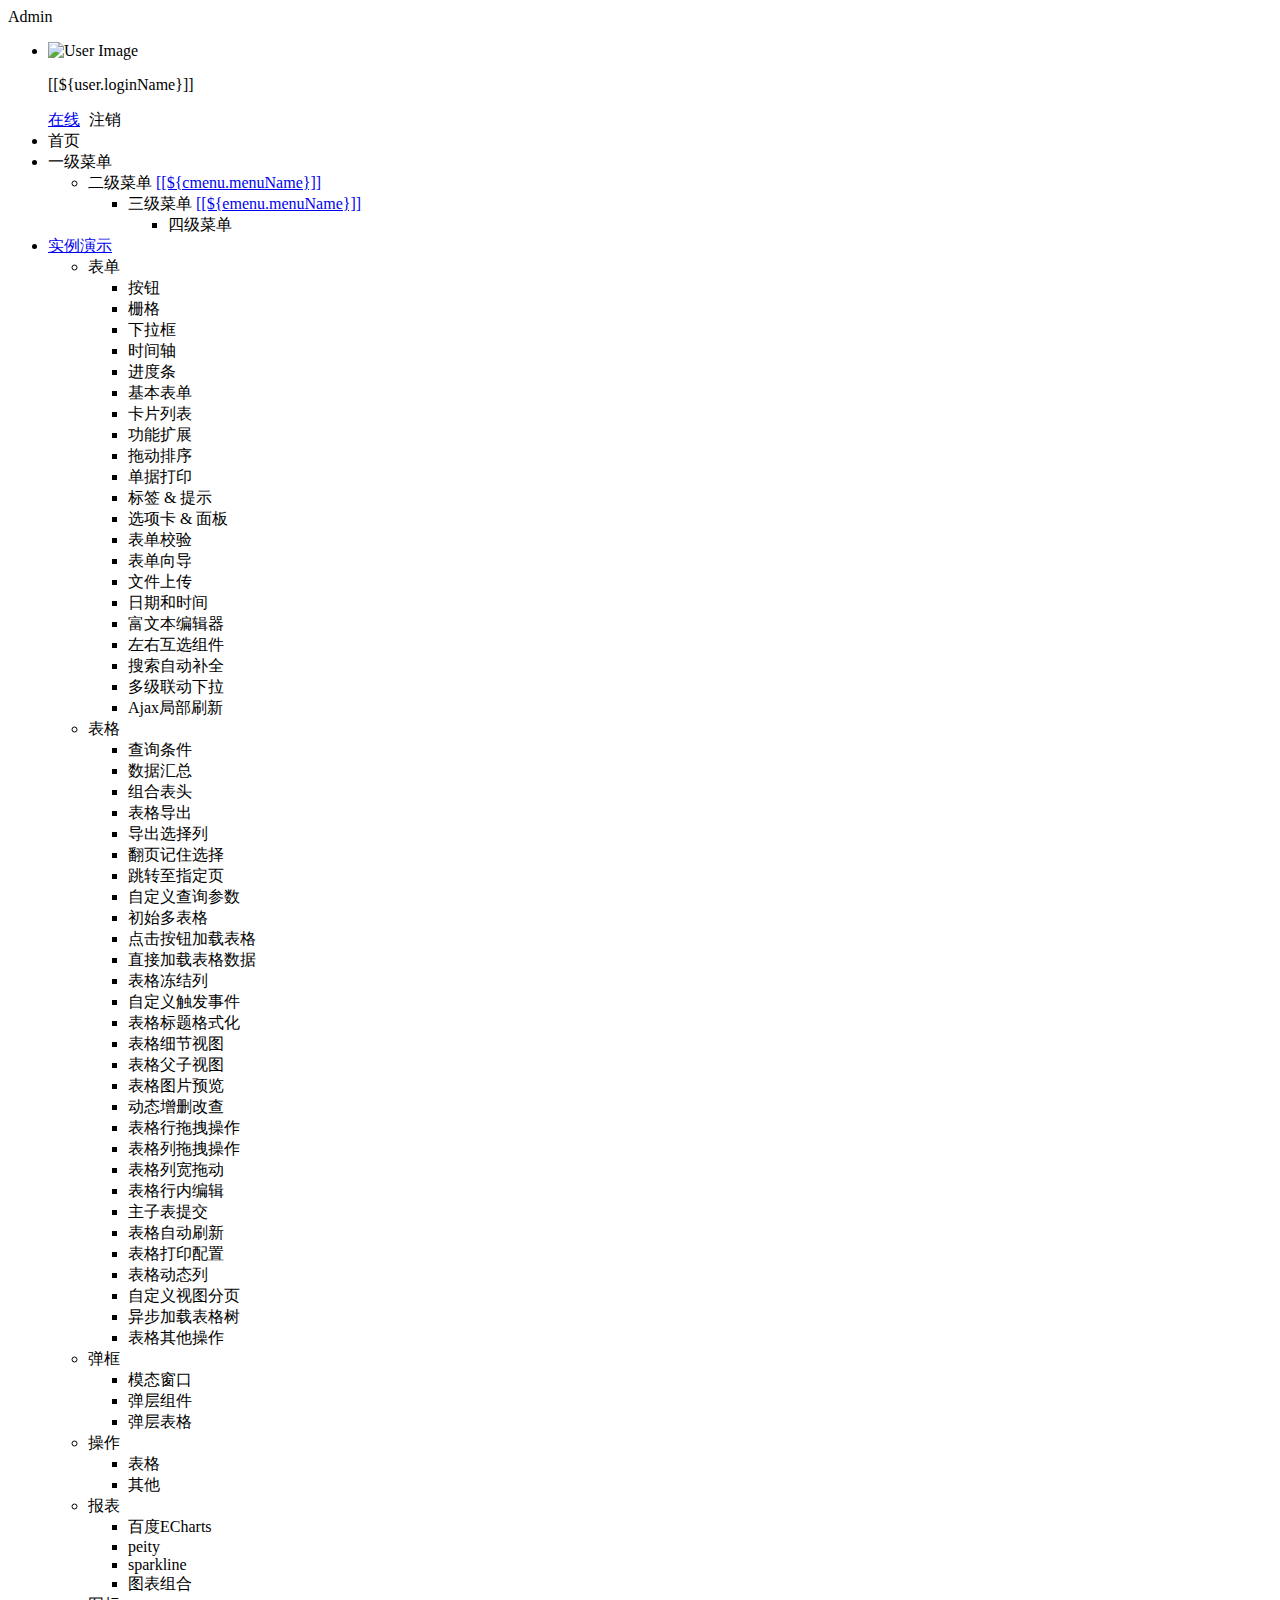
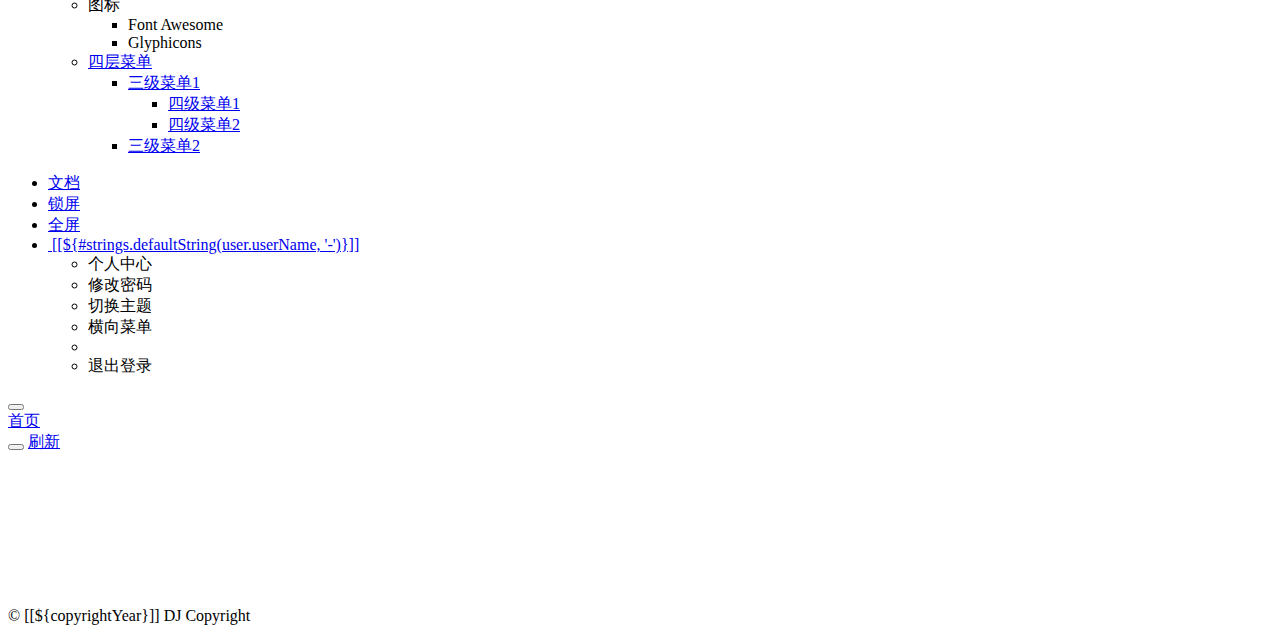
<file: ruoyi-admin/src/main/resources/templates/index.html>
<!DOCTYPE html>
<html  lang="zh" xmlns:th="http://www.thymeleaf.org">
<head>
    <meta charset="utf-8">
    <meta name="viewport" content="width=device-width, initial-scale=1.0">
    <meta name="renderer" content="webkit">
    <title>后台管理系统首页</title>
    <!-- 避免IE使用兼容模式 -->
 	<meta http-equiv="X-UA-Compatible" content="IE=edge">
    <link th:href="@{favicon.ico}" rel="shortcut icon"/>
    <link th:href="@{/css/bootstrap.min.css}" rel="stylesheet"/>
    <link th:href="@{/css/jquery.contextMenu.min.css}" rel="stylesheet"/>
    <link th:href="@{/css/font-awesome.min.css}" rel="stylesheet"/>
    <link th:href="@{/css/animate.min.css}" rel="stylesheet"/>
    <link th:href="@{/css/style.min.css}" rel="stylesheet"/>
    <link th:href="@{/css/skins.css}" rel="stylesheet"/>
    <link th:href="@{/ruoyi/css/ry-ui.css?v=4.7.7}" rel="stylesheet"/>
</head>
<body class="fixed-sidebar full-height-layout gray-bg" th:classappend="${isMobile} ? 'canvas-menu'" style="overflow: hidden">
<div id="wrapper">

    <!--左侧导航开始-->
    <nav class="navbar-default navbar-static-side" role="navigation">
        <div class="nav-close">
            <i class="fa fa-times-circle"></i>
        </div>
        <a th:href="@{/index}">
            <li class="logo hidden-xs">
                <span class="logo-lg">Admin</span>
            </li>
         </a>
        <div class="sidebar-collapse">
            <ul class="nav" id="side-menu">
            	<li>
            		<div class="user-panel">
            			<a class="menuItem noactive" title="个人中心" th:href="@{/system/user/profile}">
            				<div class="hide" th:text="个人中心"></div>
					        <div class="pull-left image">
		                    	<img th:src="(${#strings.isEmpty(user.avatar)}) ? @{/img/profile.jpg} : @{${user.avatar}}" th:onerror="this.src='img/profile.jpg'" class="img-circle" alt="User Image">
					        </div>
				        </a>
				        <div class="pull-left info">
				          <p>[[${user.loginName}]]</p>
				          <a href="#"><i class="fa fa-circle text-success"></i> 在线</a>
				          <a th:href="@{logout}" style="padding-left:5px;"><i class="fa fa-sign-out text-danger"></i> 注销</a>
				        </div>
				    </div>
            	</li>
                <li>
                    <a class="menuItem" th:href="@{/system/main}"><i class="fa fa-home"></i> <span class="nav-label">首页</span> </a>
                </li>
                <li th:each="menu : ${menus}">
                	<a th:class="@{${!#strings.isEmpty(menu.url) && menu.url != '#'} ? ${menu.target}}" th:href="@{${#strings.isEmpty(menu.url)} ? |#| : ${menu.url}}" th:data-refresh="${menu.isRefresh == '0'}">
                		<i class="fa fa-bar-chart-o" th:class="${menu.icon}"></i>
                    	<span class="nav-label" th:text="${menu.menuName}">一级菜单</span>
                    	<span th:class="${#strings.isEmpty(menu.url) || menu.url == '#'} ? |fa arrow|"></span>
                	</a>
                    <ul class="nav nav-second-level collapse">
						<li th:each="cmenu : ${menu.children}">
							<a th:if="${#lists.isEmpty(cmenu.children)}" th:class="${#strings.isEmpty(cmenu.target)} ? |menuItem| : ${cmenu.target}" th:utext="${cmenu.menuName}" th:href="@{${cmenu.url}}" th:data-refresh="${cmenu.isRefresh == '0'}">二级菜单</a>
							<a th:if="${not #lists.isEmpty(cmenu.children)}" href="#">[[${cmenu.menuName}]]<span class="fa arrow"></span></a>
							<ul th:if="${not #lists.isEmpty(cmenu.children)}" class="nav nav-third-level">
								<li th:each="emenu : ${cmenu.children}">
								    <a th:if="${#lists.isEmpty(emenu.children)}" th:class="${#strings.isEmpty(emenu.target)} ? |menuItem| : ${emenu.target}" th:text="${emenu.menuName}" th:href="@{${emenu.url}}" th:data-refresh="${emenu.isRefresh == '0'}">三级菜单</a>
								    <a th:if="${not #lists.isEmpty(emenu.children)}" href="#">[[${emenu.menuName}]]<span class="fa arrow"></span></a>
								    <ul th:if="${not #lists.isEmpty(emenu.children)}" class="nav nav-four-level">
								      	<li th:each="fmenu : ${emenu.children}"><a th:if="${#lists.isEmpty(fmenu.children)}" th:class="${#strings.isEmpty(fmenu.target)} ? |menuItem| : ${fmenu.target}" th:text="${fmenu.menuName}" th:href="@{${fmenu.url}}" th:data-refresh="${fmenu.isRefresh == '0'}">四级菜单</a></li>
								    </ul>
								</li>
							</ul>
						</li>
					</ul>
                </li>
                <li th:if="${demoEnabled}">
                    <a href="#"><i class="fa fa-desktop"></i><span class="nav-label">实例演示</span><span class="fa arrow"></span></a>
                    <ul class="nav nav-second-level collapse">
                        <li> <a>表单<span class="fa arrow"></span></a>
                            <ul class="nav nav-third-level">
								<li><a class="menuItem" th:href="@{/demo/form/button}">按钮</a></li>
								<li><a class="menuItem" th:href="@{/demo/form/grid}">栅格</a></li>
								<li><a class="menuItem" th:href="@{/demo/form/select}">下拉框</a></li>
								<li><a class="menuItem" th:href="@{/demo/form/timeline}">时间轴</a></li>
								<li><a class="menuItem" th:href="@{/demo/form/progress_bars}">进度条</a></li>
								<li><a class="menuItem" th:href="@{/demo/form/basic}">基本表单</a></li>
								<li><a class="menuItem" th:href="@{/demo/form/cards}">卡片列表</a></li>
								<li><a class="menuItem" th:href="@{/demo/form/jasny}">功能扩展</a></li>
								<li><a class="menuItem" th:href="@{/demo/form/sortable}">拖动排序</a></li>
								<li><a class="menuItem" th:href="@{/demo/form/invoice}">单据打印</a></li>
								<li><a class="menuItem" th:href="@{/demo/form/labels_tips}">标签 & 提示</a></li>
								<li><a class="menuItem" th:href="@{/demo/form/tabs_panels}">选项卡 & 面板</a></li>
								<li><a class="menuItem" th:href="@{/demo/form/validate}">表单校验</a></li>
								<li><a class="menuItem" th:href="@{/demo/form/wizard}">表单向导</a></li>
								<li><a class="menuItem" th:href="@{/demo/form/upload}">文件上传</a></li>
								<li><a class="menuItem" th:href="@{/demo/form/datetime}">日期和时间</a></li>
								<li><a class="menuItem" th:href="@{/demo/form/summernote}">富文本编辑器</a></li>
								<li><a class="menuItem" th:href="@{/demo/form/duallistbox}">左右互选组件</a></li>
								<li><a class="menuItem" th:href="@{/demo/form/autocomplete}">搜索自动补全</a></li>
								<li><a class="menuItem" th:href="@{/demo/form/cxselect}">多级联动下拉</a></li>
								<li><a class="menuItem" th:href="@{/demo/form/localrefresh}">Ajax局部刷新</a></li>
							</ul>
                        </li>
                        <li> <a>表格<span class="fa arrow"></span></a>
                            <ul class="nav nav-third-level">
								<li><a class="menuItem" th:href="@{/demo/table/search}">查询条件</a></li>
								<li><a class="menuItem" th:href="@{/demo/table/footer}">数据汇总</a></li>
								<li><a class="menuItem" th:href="@{/demo/table/groupHeader}">组合表头</a></li>
								<li><a class="menuItem" th:href="@{/demo/table/export}">表格导出</a></li>
								<li><a class="menuItem" th:href="@{/demo/table/exportSelected}">导出选择列</a></li>
								<li><a class="menuItem" th:href="@{/demo/table/remember}">翻页记住选择</a></li>
								<li><a class="menuItem" th:href="@{/demo/table/pageGo}">跳转至指定页</a></li>
								<li><a class="menuItem" th:href="@{/demo/table/params}">自定义查询参数</a></li>
								<li><a class="menuItem" th:href="@{/demo/table/multi}">初始多表格</a></li>
								<li><a class="menuItem" th:href="@{/demo/table/button}">点击按钮加载表格</a></li>
								<li><a class="menuItem" th:href="@{/demo/table/data}">直接加载表格数据</a></li>
								<li><a class="menuItem" th:href="@{/demo/table/fixedColumns}">表格冻结列</a></li>
								<li><a class="menuItem" th:href="@{/demo/table/event}">自定义触发事件</a></li>
								<li><a class="menuItem" th:href="@{/demo/table/headerStyle}">表格标题格式化</a></li>
								<li><a class="menuItem" th:href="@{/demo/table/detail}">表格细节视图</a></li>
								<li><a class="menuItem" th:href="@{/demo/table/child}">表格父子视图</a></li>
								<li><a class="menuItem" th:href="@{/demo/table/image}">表格图片预览</a></li>
								<li><a class="menuItem" th:href="@{/demo/table/curd}">动态增删改查</a></li>
								<li><a class="menuItem" th:href="@{/demo/table/reorderRows}">表格行拖拽操作</a></li>
								<li><a class="menuItem" th:href="@{/demo/table/reorderColumns}">表格列拖拽操作</a></li>
								<li><a class="menuItem" th:href="@{/demo/table/resizable}">表格列宽拖动</a></li>
								<li><a class="menuItem" th:href="@{/demo/table/editable}">表格行内编辑</a></li>
								<li><a class="menuItem" th:href="@{/demo/table/subdata}">主子表提交</a></li>
								<li><a class="menuItem" th:href="@{/demo/table/refresh}">表格自动刷新</a></li>
								<li><a class="menuItem" th:href="@{/demo/table/print}">表格打印配置</a></li>
								<li><a class="menuItem" th:href="@{/demo/table/dynamicColumns}">表格动态列</a></li>
								<li><a class="menuItem" th:href="@{/demo/table/customView}">自定义视图分页</a></li>
								<li><a class="menuItem" th:href="@{/demo/table/asynTree}">异步加载表格树</a></li>
								<li><a class="menuItem" th:href="@{/demo/table/other}">表格其他操作</a></li>
							</ul>
                        </li>
                        <li> <a>弹框<span class="fa arrow"></span></a>
                            <ul class="nav nav-third-level">
								<li><a class="menuItem" th:href="@{/demo/modal/dialog}">模态窗口</a></li>
								<li><a class="menuItem" th:href="@{/demo/modal/layer}">弹层组件</a></li>
								<li><a class="menuItem" th:href="@{/demo/modal/table}">弹层表格</a></li>
							</ul>
                        </li>
                        <li> <a>操作<span class="fa arrow"></span></a>
                            <ul class="nav nav-third-level">
								<li><a class="menuItem" th:href="@{/demo/operate/table}">表格</a></li>
								<li><a class="menuItem" th:href="@{/demo/operate/other}">其他</a></li>
							</ul>
                        </li>
                        <li> <a>报表<span class="fa arrow"></span></a>
                            <ul class="nav nav-third-level">
								<li><a class="menuItem" th:href="@{/demo/report/echarts}">百度ECharts</a></li>
								<li><a class="menuItem" th:href="@{/demo/report/peity}">peity</a></li>
								<li><a class="menuItem" th:href="@{/demo/report/sparkline}">sparkline</a></li>
								<li><a class="menuItem" th:href="@{/demo/report/metrics}">图表组合</a></li>
							</ul>
                        </li>
                        <li> <a>图标<span class="fa arrow"></span></a>
                            <ul class="nav nav-third-level">
								<li><a class="menuItem" th:href="@{/demo/icon/fontawesome}">Font Awesome</a></li>
								<li><a class="menuItem" th:href="@{/demo/icon/glyphicons}">Glyphicons</a></li>
							</ul>
                        </li>
                        <li>
	                        <a href="#"><i class="fa fa-sitemap"></i>四层菜单<span class="fa arrow"></span></a>
	                        <ul class="nav nav-third-level collapse">
	                            <li>
	                                <a href="#" id="damian">三级菜单1<span class="fa arrow"></span></a>
	                                <ul class="nav nav-third-level">
	                                    <li>
	                                        <a href="#">四级菜单1</a>
	                                    </li>
	                                    <li>
	                                        <a href="#">四级菜单2</a>
	                                    </li>
	                                </ul>
	                            </li>
	                            <li><a href="#">三级菜单2</a></li>
	                        </ul>
	                    </li>
                    </ul>
                </li>
            </ul>
        </div>
    </nav>
    <!--左侧导航结束-->

    <!--右侧部分开始-->
    <div id="page-wrapper" class="gray-bg dashbard-1">
        <div class="row border-bottom">
            <nav class="navbar navbar-static-top" role="navigation" style="margin-bottom: 0">
                <div class="navbar-header">
                    <a class="navbar-minimalize minimalize-styl-2" style="color:#FFF;" href="#" title="收起菜单">
                    	<i class="fa fa-bars"></i>
                    </a>
                </div>
                <ul class="nav navbar-top-links navbar-right welcome-message">
                    <li><a data-toggle="tooltip" data-trigger="hover" data-placement="bottom" title="开发文档" href="http://doc.ruoyi.vip/ruoyi" target="_blank"><i class="fa fa-question-circle"></i> 文档</a></li>
                    <li><a data-toggle="tooltip" data-trigger="hover" data-placement="bottom" title="锁定屏幕" href="#" id="lockScreen"><i class="fa fa-lock"></i> 锁屏</a></li>
	                <li><a data-toggle="tooltip" data-trigger="hover" data-placement="bottom" title="全屏显示" href="#" id="fullScreen"><i class="fa fa-arrows-alt"></i> 全屏</a></li>
                    <li class="dropdown user-menu">
						<a href="javascript:void(0)" class="dropdown-toggle" data-hover="dropdown">
							<img th:src="(${#strings.isEmpty(user.avatar)}) ? @{/img/profile.jpg} : @{${user.avatar}}" th:onerror="this.src='img/profile.jpg'" class="user-image">
							<span class="hidden-xs">[[${#strings.defaultString(user.userName, '-')}]]</span>
						</a>
						<ul class="dropdown-menu">
							<li class="mt5">
								<a th:href="@{/system/user/profile}" class="menuItem noactive">
								<i class="fa fa-user"></i> 个人中心</a>
							</li>
							<li>
								<a onclick="resetPwd()">
								<i class="fa fa-key"></i> 修改密码</a>
							</li>
							<li>
								<a onclick="switchSkin()">
								<i class="fa fa-dashboard"></i> 切换主题</a>
							</li>
							<li>
								<a onclick="toggleMenu()">
								<i class="fa fa-toggle-off"></i> 横向菜单</a>
							</li>
							<li class="divider"></li>
							<li>
								<a th:href="@{logout}">
								<i class="fa fa-sign-out"></i> 退出登录</a>
							</li>
						</ul>
					</li>
                </ul>
            </nav>
        </div>
        <div class="row content-tabs" th:classappend="${#bools.isFalse(tagsView)} ? |hide|">
            <button class="roll-nav roll-left tabLeft">
                <i class="fa fa-backward"></i>
            </button>
            <nav class="page-tabs menuTabs">
                <div class="page-tabs-content">
                    <a href="javascript:;" class="active menuTab" th:data-id="@{/system/main}">首页</a>
                </div>
            </nav>
            <button class="roll-nav roll-right tabRight">
                <i class="fa fa-forward"></i>
            </button>
            <a href="javascript:void(0);" class="roll-nav roll-right tabReload"><i class="fa fa-refresh"></i> 刷新</a>
        </div>

        <a id="ax_close_max" class="ax_close_max" href="#" title="关闭全屏"> <i class="fa fa-times-circle-o"></i> </a>

        <div class="row mainContent" id="content-main" th:classappend="${mainClass}">
            <iframe class="RuoYi_iframe" name="iframe0" width="100%" height="100%" th:data-id="@{/system/main}"
                th:src="@{/system/main}" frameborder="0" seamless></iframe>
        </div>

        <div th:if="${footer}" class="footer">
            <div class="pull-right">© [[${copyrightYear}]] DJ Copyright </div>
        </div>
    </div>
    <!--右侧部分结束-->
</div>
<!-- 全局js -->
<script th:src="@{/js/jquery.min.js}"></script>
<script th:src="@{/js/bootstrap.min.js}"></script>
<script th:src="@{/js/plugins/metisMenu/jquery.metisMenu.js}"></script>
<script th:src="@{/js/plugins/slimscroll/jquery.slimscroll.min.js}"></script>
<script th:src="@{/js/jquery.contextMenu.min.js}"></script>
<script th:src="@{/ajax/libs/blockUI/jquery.blockUI.js}"></script>
<script th:src="@{/ajax/libs/layer/layer.min.js}"></script>
<script th:src="@{/ruoyi/js/ry-ui.js?v=4.7.7}"></script>
<script th:src="@{/ruoyi/js/common.js?v=4.7.7}"></script>
<script th:src="@{/ruoyi/index.js?v=20201208}"></script>
<script th:src="@{/ajax/libs/fullscreen/jquery.fullscreen.js}"></script>
<script th:inline="javascript">
window.history.forward(1);
var ctx = [[@{/}]]; 
var lockscreen = [[${session.lockscreen}]]; 
if(lockscreen){window.top.location=ctx+"lockscreen";}
// 皮肤缓存
var skin = storage.get("skin");
// history（表示去掉地址的#）否则地址以"#"形式展示
var mode = "history";
// 历史访问路径缓存
var historyPath = storage.get("historyPath");
// 是否页签与菜单联动
var isLinkage = true;

// 本地主题优先，未设置取系统配置
if($.common.isNotEmpty(skin)){
	$("body").addClass(skin.split('|')[0]);
	$("body").addClass(skin.split('|')[1]);
} else {
	$("body").addClass([[${sideTheme}]]);
	$("body").addClass([[${skinName}]]);
}

/* 用户管理-重置密码 */
function resetPwd() {
    var url = ctx + 'system/user/profile/resetPwd';
    $.modal.open("重置密码", url, '770', '380');
}

/* 切换主题 */
function switchSkin() {
    layer.open({
		type : 2,
		shadeClose : true,
		title : "切换主题",
		area : ["530px", "386px"],
		content : [ctx + "system/switchSkin", 'no']
	})
}

/* 切换菜单 */
function toggleMenu() {
	$.modal.confirm("确认要切换成横向菜单吗？", function() {
		$.get(ctx + 'system/menuStyle/topnav', function(result) {
            window.location.reload();
	    });
	})
}

/** 刷新时访问路径页签 */
function applyPath(url) {
	$('a[href$="' + decodeURI(url) + '"]').click();
	if (!$('a[href$="' + url + '"]').hasClass("noactive")) {
	    $('a[href$="' + url + '"]').parent("li").addClass("selected").parents("li").addClass("active").end().parents("ul").addClass("in");
	}
}

$(function() {
	var lockPath = storage.get('lockPath');
	if($.common.equals("history", mode) && window.performance.navigation.type == 1) {
		var url = storage.get('publicPath');
	    if ($.common.isNotEmpty(url)) {
	    	applyPath(url);
	    }
	} else if($.common.isNotEmpty(lockPath)) {
	    applyPath(lockPath);
	    storage.remove('lockPath');
	} else {
		var hash = location.hash;
	    if ($.common.isNotEmpty(hash)) {
	        var url = hash.substring(1, hash.length);
	        applyPath(url);
	    } else {
	    	if($.common.equals("history", mode)) {
	    		storage.set('publicPath', "");
	    	}
	    }
	}
	
	/* 初始密码提示 */
	if([[${isDefaultModifyPwd}]]) {
		layer.confirm("您的密码还是初始密码，请修改密码！", {
			icon: 0,
			title: "安全提示",
			btn: ['确认'	, '取消'],
			offset: ['30%']
		}, function (index) {
			resetPwd();
			layer.close(index);
		});
	}
	
	/* 过期密码提示 */
	if([[${isPasswordExpired}]]) {
		layer.confirm("您的密码已过期，请尽快修改密码！", {
			icon: 0,
			title: "安全提示",
			btn: ['确认'	, '取消'],
			offset: ['30%']
		}, function (index) {
			resetPwd();
			layer.close(index);
		});
	}
	$("[data-toggle='tooltip']").tooltip();
});
</script>
</body>
</html>
</file>
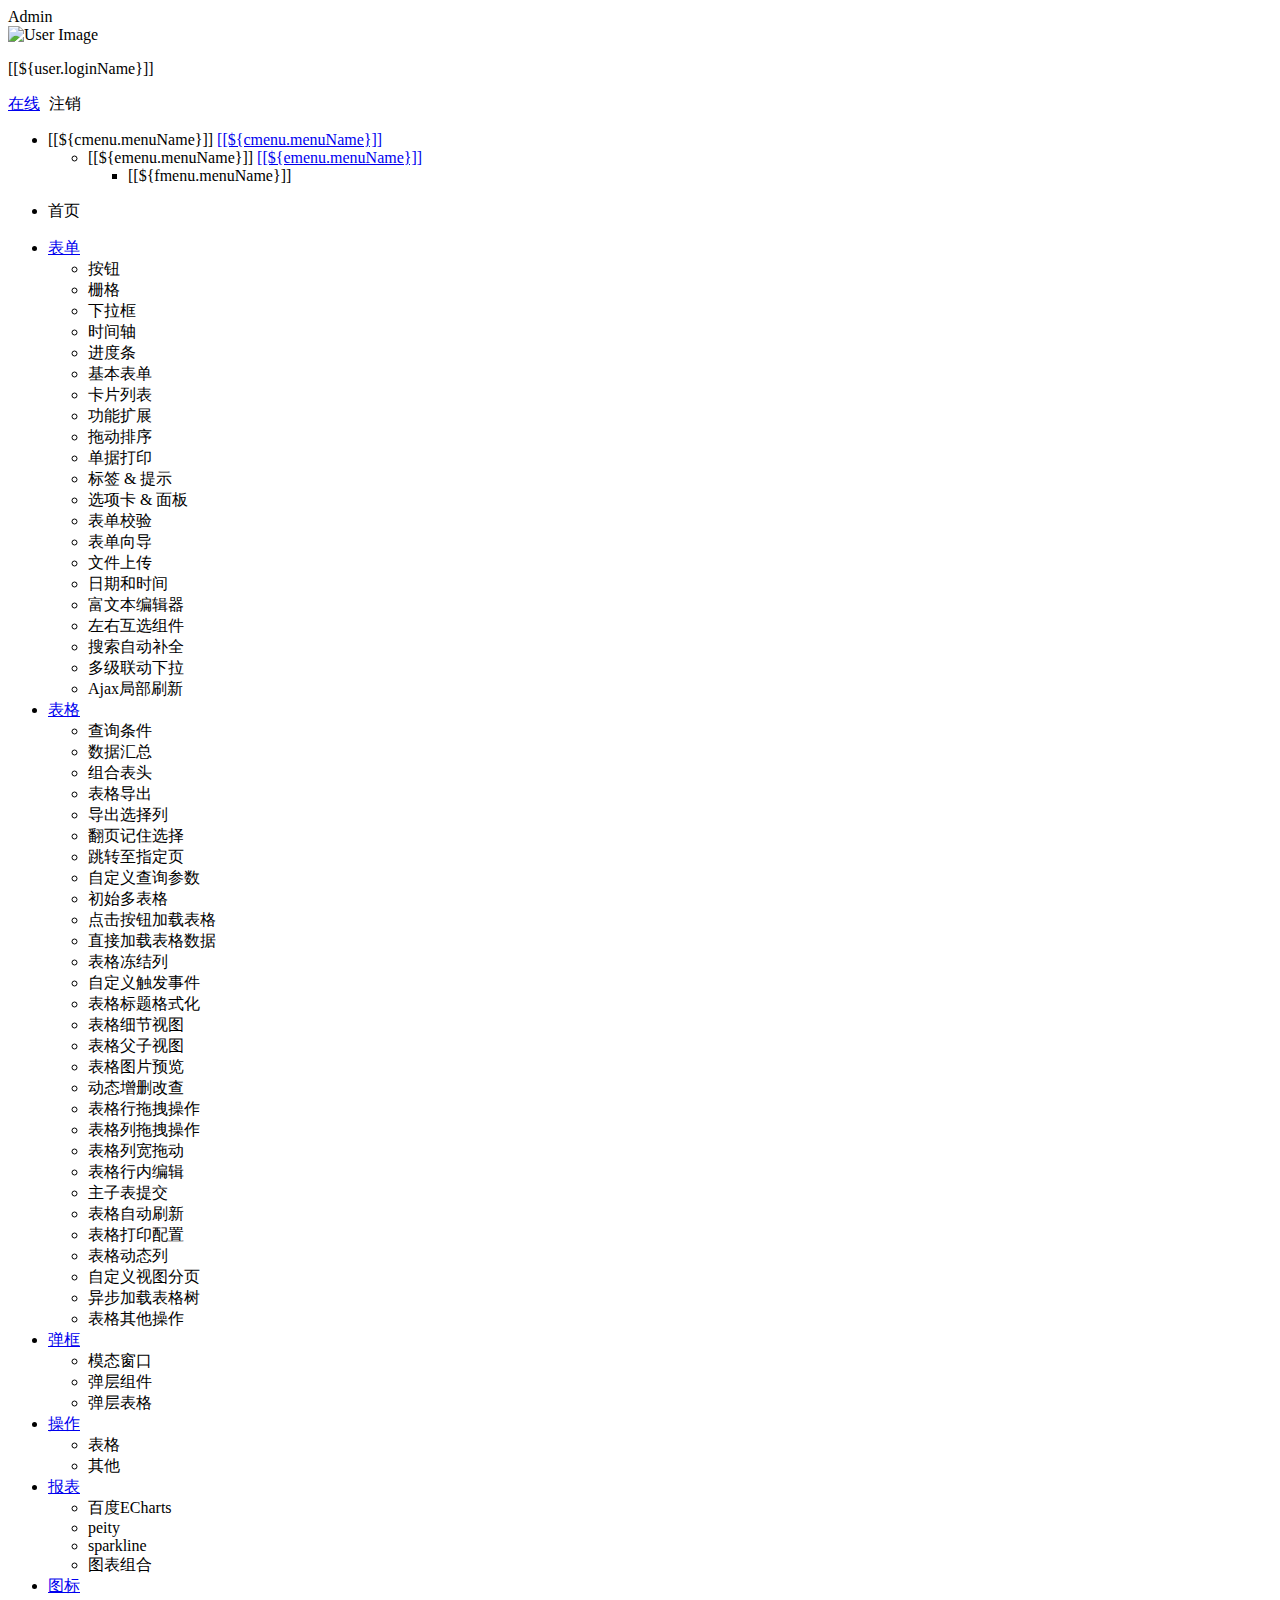
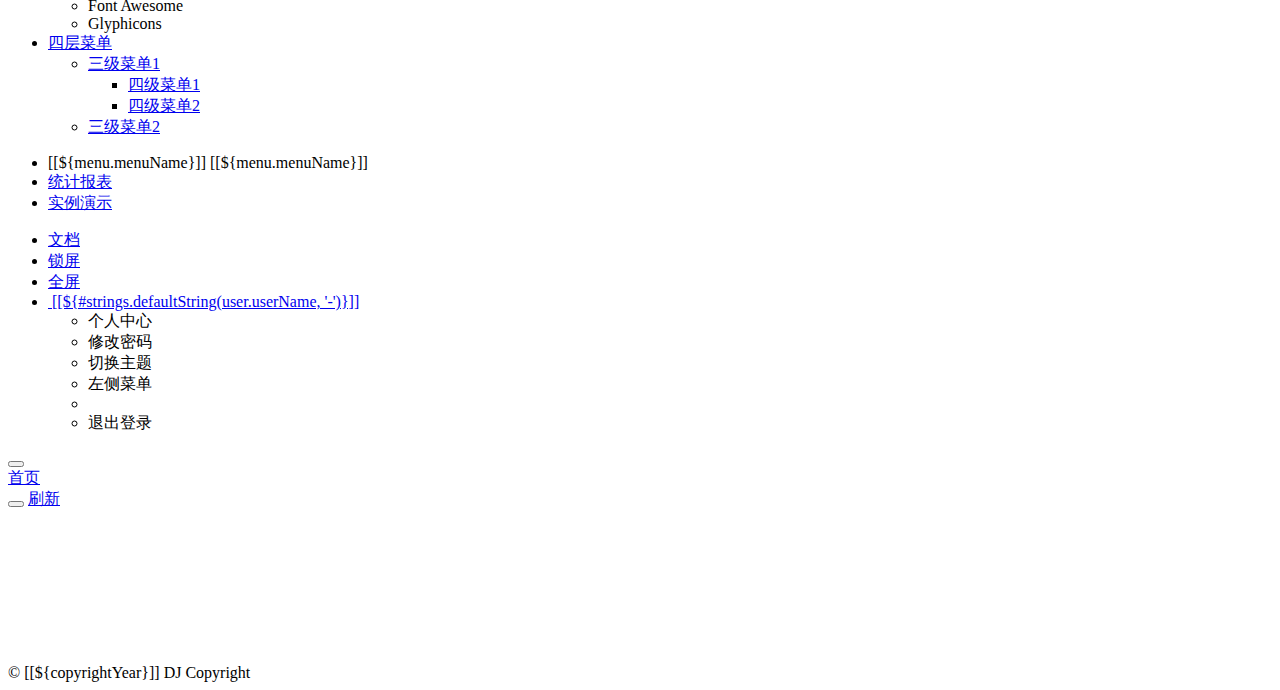
<file: ruoyi-admin/src/main/resources/templates/index-topnav.html>
<!DOCTYPE html>
<html  lang="zh" xmlns:th="http://www.thymeleaf.org">
<head>
    <meta charset="utf-8">
    <meta name="viewport" content="width=device-width, initial-scale=1.0">
    <meta name="renderer" content="webkit">
    <title>若依系统首页</title>
    <!-- 避免IE使用兼容模式 -->
 	<meta http-equiv="X-UA-Compatible" content="IE=edge">
    <link th:href="@{favicon.ico}" rel="shortcut icon"/>
    <link th:href="@{/css/bootstrap.min.css}" rel="stylesheet"/>
    <link th:href="@{/css/jquery.contextMenu.min.css}" rel="stylesheet"/>
    <link th:href="@{/css/font-awesome.min.css}" rel="stylesheet"/>
    <link th:href="@{/css/animate.min.css}" rel="stylesheet"/>
    <link th:href="@{/css/style.min.css}" rel="stylesheet"/>
    <link th:href="@{/css/skins.css?v=20200902}" rel="stylesheet"/>
    <link th:href="@{/ruoyi/css/ry-ui.css?v=4.7.7}" rel="stylesheet"/>
    <style type="text/css">.fixed-sidebar .nav:not(.navbar-toolbar)>li.active{border-left:0px!important;}</style>
</head>
<body class="fixed-sidebar full-height-layout gray-bg" th:classappend="${isMobile} ? 'canvas-menu'" style="overflow: hidden">
<div id="wrapper">

    <!--左侧导航开始-->
    <nav class="navbar-default navbar-static-side" role="navigation">
        <div class="nav-close">
            <i class="fa fa-times-circle"></i>
        </div>
        <a th:href="@{/index}">
            <li class="logo hidden-xs">
                <span class="logo-lg">Admin</span>
            </li>
         </a>
        <div class="sidebar-collapse tab-content" id="side-menu">
			<div class="user-panel">
				<a class="menuItem noactive" title="个人中心" th:href="@{/system/user/profile}">
					<div class="hide" th:text="个人中心"></div>
					<div class="pull-left image">
						<img th:src="(${#strings.isEmpty(user.avatar)}) ? @{/img/profile.jpg} : @{${user.avatar}}" th:onerror="this.src='img/profile.jpg'" class="img-circle" alt="User Image">
					</div>
				</a>
				<div class="pull-left info">
				  <p>[[${user.loginName}]]</p>
				  <a href="#"><i class="fa fa-circle text-success"></i> 在线</a>
				  <a th:href="@{logout}" style="padding-left:5px;"><i class="fa fa-sign-out text-danger"></i> 注销</a>
				</div>
			</div>
			
            <!-- 左侧菜单 -->
			<th:block th:each="menu : ${menus}">
			<div class="tab-pane fade height-full" th:id="|menu_${menu.menuId}|">
			  <ul class="nav">
                <li th:each="cmenu : ${menu.children}">
			      <a class="menu-content" th:if="${#lists.isEmpty(cmenu.children)}" th:href="@{${cmenu.url}}" th:classappend="${#strings.isEmpty(cmenu.target)} ? |menuItem| : ${cmenu.target}" th:data-refresh="${cmenu.isRefresh == '0'}">
			        <i th:class="${cmenu.icon} + ' fa-fw'"></i> <span class="nav-label">[[${cmenu.menuName}]]</span>
			      </a>
			      <a class="menu-content" th:if="${not #lists.isEmpty(cmenu.children)}" href="#">
			        <i th:class="${cmenu.icon} + ' fa-fw'"></i>
			        <span class="nav-label">[[${cmenu.menuName}]]</span>
			        <span class="fa arrow"></span>
                  </a>
				  <ul th:if="${not #lists.isEmpty(cmenu.children)}" class="nav nav-second-level collapse">
				    <li th:each="emenu : ${cmenu.children}">
				      <a th:if="${#lists.isEmpty(emenu.children)}" th:href="@{${emenu.url}}" th:class="${#strings.isEmpty(emenu.target)} ? |menuItem| : ${emenu.target}" th:data-refresh="${emenu.isRefresh == '0'}">
				        <i th:class="${emenu.icon} + ' fa-fw'"></i> 
				        [[${emenu.menuName}]]
				      </a>
				      <a th:if="${not #lists.isEmpty(emenu.children)}" href="#">
				        <i th:class="${emenu.icon} + ' fa-fw'"></i> 
				        [[${emenu.menuName}]]
				        <span class="fa arrow"></span>
				      </a>
				      <ul th:if="${not #lists.isEmpty(emenu.children)}" class="nav nav-third-level collapse">
				        <li th:each="fmenu : ${emenu.children}"><a th:if="${#lists.isEmpty(fmenu.children)}" th:class="${#strings.isEmpty(fmenu.target)} ? |menuItem| : ${fmenu.target}" th:href="@{${fmenu.url}}" th:data-refresh="${fmenu.isRefresh == '0'}">[[${fmenu.menuName}]]</a></li>
				      </ul>
				    </li>
				  </ul>
                </li>
			  </ul>
			</div>
			</th:block>
			
			<!-- 首页菜单 -->
			<div class="tab-pane fade height-full" id="index">
			  <ul class="nav">
			    <li>
			      <a class="menuItem" th:href="@{/system/main}">
			      <i class="fa fa-home"></i> <span class="nav-label">首页</span></a>
			    </li>
			  </ul>
			</div>
			
            <!-- 实例演示菜单 -->
			<div class="tab-pane fade height-full" id="demo" th:if="${demoEnabled}">
			  <ul class="nav">
			    <li>
			      <a href="#"><i class="fa fa-edit"></i> <span class="nav-label">表单</span><span class="fa arrow"></span></a>
			      <ul class="nav nav-second-level collapse">
					<li><a class="menuItem" th:href="@{/demo/form/button}">按钮</a></li>
					<li><a class="menuItem" th:href="@{/demo/form/grid}">栅格</a></li>
					<li><a class="menuItem" th:href="@{/demo/form/select}">下拉框</a></li>
					<li><a class="menuItem" th:href="@{/demo/form/timeline}">时间轴</a></li>
					<li><a class="menuItem" th:href="@{/demo/form/progress_bars}">进度条</a></li>
					<li><a class="menuItem" th:href="@{/demo/form/basic}">基本表单</a></li>
					<li><a class="menuItem" th:href="@{/demo/form/cards}">卡片列表</a></li>
					<li><a class="menuItem" th:href="@{/demo/form/jasny}">功能扩展</a></li>
					<li><a class="menuItem" th:href="@{/demo/form/sortable}">拖动排序</a></li>
					<li><a class="menuItem" th:href="@{/demo/form/invoice}">单据打印</a></li>
					<li><a class="menuItem" th:href="@{/demo/form/labels_tips}">标签 & 提示</a></li>
					<li><a class="menuItem" th:href="@{/demo/form/tabs_panels}">选项卡 & 面板</a></li>
					<li><a class="menuItem" th:href="@{/demo/form/validate}">表单校验</a></li>
					<li><a class="menuItem" th:href="@{/demo/form/wizard}">表单向导</a></li>
					<li><a class="menuItem" th:href="@{/demo/form/upload}">文件上传</a></li>
					<li><a class="menuItem" th:href="@{/demo/form/datetime}">日期和时间</a></li>
					<li><a class="menuItem" th:href="@{/demo/form/summernote}">富文本编辑器</a></li>
					<li><a class="menuItem" th:href="@{/demo/form/duallistbox}">左右互选组件</a></li>
					<li><a class="menuItem" th:href="@{/demo/form/autocomplete}">搜索自动补全</a></li>
					<li><a class="menuItem" th:href="@{/demo/form/cxselect}">多级联动下拉</a></li>
					<li><a class="menuItem" th:href="@{/demo/form/localrefresh}">Ajax局部刷新</a></li>
			      </ul>
			    </li>
			    <li>
			      <a href="#"><i class="fa fa-table"></i> <span class="nav-label">表格</span><span class="fa arrow"></span></a>
			      <ul class="nav nav-second-level collapse">
					<li><a class="menuItem" th:href="@{/demo/table/search}">查询条件</a></li>
					<li><a class="menuItem" th:href="@{/demo/table/footer}">数据汇总</a></li>
					<li><a class="menuItem" th:href="@{/demo/table/groupHeader}">组合表头</a></li>
					<li><a class="menuItem" th:href="@{/demo/table/export}">表格导出</a></li>
					<li><a class="menuItem" th:href="@{/demo/table/exportSelected}">导出选择列</a></li>
					<li><a class="menuItem" th:href="@{/demo/table/remember}">翻页记住选择</a></li>
					<li><a class="menuItem" th:href="@{/demo/table/pageGo}">跳转至指定页</a></li>
					<li><a class="menuItem" th:href="@{/demo/table/params}">自定义查询参数</a></li>
					<li><a class="menuItem" th:href="@{/demo/table/multi}">初始多表格</a></li>
					<li><a class="menuItem" th:href="@{/demo/table/button}">点击按钮加载表格</a></li>
					<li><a class="menuItem" th:href="@{/demo/table/data}">直接加载表格数据</a></li>
					<li><a class="menuItem" th:href="@{/demo/table/fixedColumns}">表格冻结列</a></li>
					<li><a class="menuItem" th:href="@{/demo/table/event}">自定义触发事件</a></li>
					<li><a class="menuItem" th:href="@{/demo/table/headerStyle}">表格标题格式化</a></li>
					<li><a class="menuItem" th:href="@{/demo/table/detail}">表格细节视图</a></li>
					<li><a class="menuItem" th:href="@{/demo/table/child}">表格父子视图</a></li>
					<li><a class="menuItem" th:href="@{/demo/table/image}">表格图片预览</a></li>
					<li><a class="menuItem" th:href="@{/demo/table/curd}">动态增删改查</a></li>
					<li><a class="menuItem" th:href="@{/demo/table/reorderRows}">表格行拖拽操作</a></li>
					<li><a class="menuItem" th:href="@{/demo/table/reorderColumns}">表格列拖拽操作</a></li>
					<li><a class="menuItem" th:href="@{/demo/table/resizable}">表格列宽拖动</a></li>
					<li><a class="menuItem" th:href="@{/demo/table/editable}">表格行内编辑</a></li>
					<li><a class="menuItem" th:href="@{/demo/table/subdata}">主子表提交</a></li>
					<li><a class="menuItem" th:href="@{/demo/table/refresh}">表格自动刷新</a></li>
					<li><a class="menuItem" th:href="@{/demo/table/print}">表格打印配置</a></li>
					<li><a class="menuItem" th:href="@{/demo/table/dynamicColumns}">表格动态列</a></li>
					<li><a class="menuItem" th:href="@{/demo/table/customView}">自定义视图分页</a></li>
					<li><a class="menuItem" th:href="@{/demo/table/asynTree}">异步加载表格树</a></li>
					<li><a class="menuItem" th:href="@{/demo/table/other}">表格其他操作</a></li>
			      </ul>
			    </li>
			    <li>
			      <a href="#"><i class="fa fa-flask"></i> <span class="nav-label">弹框</span><span class="fa arrow"></span></a>
			      <ul class="nav nav-second-level collapse">
					<li><a class="menuItem" th:href="@{/demo/modal/dialog}">模态窗口</a></li>
					<li><a class="menuItem" th:href="@{/demo/modal/layer}">弹层组件</a></li>
					<li><a class="menuItem" th:href="@{/demo/modal/table}">弹层表格</a></li>
			      </ul>
			    </li>
			    <li>
			      <a href="#"><i class="fa fa-wpforms"></i> <span class="nav-label">操作</span><span class="fa arrow"></span></a>
			      <ul class="nav nav-second-level collapse">
					<li><a class="menuItem" th:href="@{/demo/operate/table}">表格</a></li>
					<li><a class="menuItem" th:href="@{/demo/operate/other}">其他</a></li>
			      </ul>
			    </li>
			    <li>
			      <a href="#"><i class="fa fa-bar-chart-o"></i> <span class="nav-label">报表</span><span class="fa arrow"></span></a>
			      <ul class="nav nav-second-level collapse">
					<li><a class="menuItem" th:href="@{/demo/report/echarts}">百度ECharts</a></li>
					<li><a class="menuItem" th:href="@{/demo/report/peity}">peity</a></li>
					<li><a class="menuItem" th:href="@{/demo/report/sparkline}">sparkline</a></li>
					<li><a class="menuItem" th:href="@{/demo/report/metrics}">图表组合</a></li>
			      </ul>
			    </li>
			    <li>
			      <a href="#"><i class="fa fa-book"></i> <span class="nav-label">图标</span><span class="fa arrow"></span></a>
			      <ul class="nav nav-second-level collapse">
					<li><a class="menuItem" th:href="@{/demo/icon/fontawesome}">Font Awesome</a></li>
					<li><a class="menuItem" th:href="@{/demo/icon/glyphicons}">Glyphicons</a></li>
			      </ul>
			    </li>
			    <li>
			      <a href="#"><i class="fa fa-navicon"></i> <span class="nav-label">四层菜单</span><span class="fa arrow"></span></a>
			      <ul class="nav nav-second-level collapse">
					<li>
						<a href="#" id="damian">三级菜单1<span class="fa arrow"></span></a>
						<ul class="nav nav-third-level collapse">
							<li>
								<a href="#">四级菜单1</a>
							</li>
							<li>
								<a href="#">四级菜单2</a>
							</li>
						</ul>
					</li>
					<li><a href="#">三级菜单2</a></li>
			      </ul>
			    </li>
			  </ul>
			</div>
        </div>
    </nav>
    <!--左侧导航结束-->

    <!--右侧部分开始-->
    <div id="page-wrapper" class="gray-bg dashbard-1">
        <div class="row border-bottom">
            <nav class="navbar navbar-static-top" role="navigation" style="margin-bottom: 0">
                <div class="navbar-header">
                    <a class="navbar-minimalize minimalize-styl-2" style="color:#FFF;" href="#" title="收起菜单">
                    	<i class="fa fa-bars"></i>
                    </a>
                </div>
                <!-- 顶部栏 -->
                <div id="navMenu">
                  <ul class="nav navbar-toolbar nav-tabs navbar-left hidden-xs">
                    
                    <!-- 顶部菜单列表 -->
	                <th:block th:each="menu : ${menus}">
               	    <li role="presentation" th:id="|tab_${menu.menuId}|">
               	        <a th:if="${#lists.isEmpty(menu.children)}" data-toggle="tab" th:class="@{${!#strings.isEmpty(menu.target) && menu.target == 'menuBlank'} ? 'menuBlank' : 'menuItem noactive'}" th:href="@{${menu.url}}">
                            <i th:class="${menu.icon}"></i> <span>[[${menu.menuName}]]</span>
                        </a>	
                        <a th:if="${not #lists.isEmpty(menu.children)}" data-toggle="tab" th:class="@{${!#strings.isEmpty(menu.target) && menu.target == 'menuBlank'} ? 'menuBlank'}" th:href="@{${!#strings.isEmpty(menu.target) && menu.target == 'menuBlank'} ? @{${menu.url}} : |#menu_${menu.menuId}|}">
                            <i th:class="${menu.icon}"></i> <span>[[${menu.menuName}]]</span>
                        </a>
                    </li>
	                </th:block>
	                
	                <li role="presentation" id="tab_index">
                      <a data-toggle="tab" href="#index">
                        <i class="fa fa-area-chart"></i> <span>统计报表</span>
                      </a>
                    </li>
                    
                    <li role="presentation" id="tab_demo" th:if="${demoEnabled}">
                      <a data-toggle="tab" href="#demo">
                        <i class="fa fa-desktop"></i> <span>实例演示</span>
                      </a>
                    </li>
				  </ul>
				</div>
                <!-- 右侧栏 -->
                <ul class="nav navbar-top-links navbar-right welcome-message">
                    <li><a data-toggle="tooltip" data-trigger="hover" data-placement="bottom" title="开发文档" href="http://doc.ruoyi.vip/ruoyi" target="_blank"><i class="fa fa-question-circle"></i> 文档</a></li>
                    <li><a data-toggle="tooltip" data-trigger="hover" data-placement="bottom" title="锁定屏幕" href="#" id="lockScreen"><i class="fa fa-lock"></i> 锁屏</a></li>
	                <li><a data-toggle="tooltip" data-trigger="hover" data-placement="bottom" title="全屏显示" href="#" id="fullScreen"><i class="fa fa-arrows-alt"></i> 全屏</a></li>
                
                    <li class="dropdown user-menu">
						<a href="javascript:void(0)" class="dropdown-toggle" data-hover="dropdown">
							<img th:src="(${#strings.isEmpty(user.avatar)}) ? @{/img/profile.jpg} : @{${user.avatar}}" th:onerror="this.src='img/profile.jpg'" class="user-image">
							<span class="hidden-xs">[[${#strings.defaultString(user.userName, '-')}]]</span>
						</a>
						<ul class="dropdown-menu">
							<li class="mt5">
								<a th:href="@{/system/user/profile}" class="menuItem noactive">
								<i class="fa fa-user"></i> 个人中心</a>
							</li>
							<li>
								<a onclick="resetPwd()">
								<i class="fa fa-key"></i> 修改密码</a>
							</li>
							<li>
								<a onclick="switchSkin()">
								<i class="fa fa-dashboard"></i> 切换主题</a>
							</li>
							<li>
								<a onclick="toggleMenu()">
								<i class="fa fa-toggle-off"></i> 左侧菜单</a>
							</li>
							<li class="divider"></li>
							<li>
								<a th:href="@{logout}">
								<i class="fa fa-sign-out"></i> 退出登录</a>
							</li>
						</ul>
					</li>
                </ul>
            </nav>
        </div>
        <div class="row content-tabs" th:classappend="${#bools.isFalse(tagsView)} ? |hide|">
            <button class="roll-nav roll-left tabLeft">
                <i class="fa fa-backward"></i>
            </button>
            <nav class="page-tabs menuTabs">
                <div class="page-tabs-content">
                    <a href="javascript:;" class="active menuTab" th:data-id="@{/system/main}">首页</a>
                </div>
            </nav>
            <button class="roll-nav roll-right tabRight">
                <i class="fa fa-forward"></i>
            </button>
            <a href="javascript:void(0);" class="roll-nav roll-right tabReload"><i class="fa fa-refresh"></i> 刷新</a>
        </div>

        <a id="ax_close_max" class="ax_close_max" href="#" title="关闭全屏"> <i class="fa fa-times-circle-o"></i> </a>

        <div class="row mainContent" id="content-main" th:classappend="${mainClass}">
            <iframe class="RuoYi_iframe" name="iframe0" width="100%" height="100%" th:data-id="@{/system/main}"
                th:src="@{/system/main}" frameborder="0" seamless></iframe>
        </div>
        
        <div th:if="${footer}" class="footer">
            <div class="pull-right">© [[${copyrightYear}]] DJ Copyright </div>
        </div>
    </div>
    <!--右侧部分结束-->
</div>
<!-- 全局js -->
<script th:src="@{/js/jquery.min.js}"></script>
<script th:src="@{/js/bootstrap.min.js}"></script>
<script th:src="@{/js/plugins/metisMenu/jquery.metisMenu.js}"></script>
<script th:src="@{/js/plugins/slimscroll/jquery.slimscroll.min.js}"></script>
<script th:src="@{/js/jquery.contextMenu.min.js}"></script>
<script th:src="@{/ajax/libs/blockUI/jquery.blockUI.js}"></script>
<script th:src="@{/ajax/libs/layer/layer.min.js}"></script>
<script th:src="@{/ruoyi/js/ry-ui.js?v=4.7.7}"></script>
<script th:src="@{/ruoyi/js/common.js?v=4.7.7}"></script>
<script th:src="@{/ruoyi/index.js?v=20201208}"></script>
<script th:src="@{/ajax/libs/fullscreen/jquery.fullscreen.js}"></script>
<script th:src="@{/js/resize-tabs.js}"></script>
<script th:inline="javascript">
window.history.forward(1);
var ctx = [[@{/}]]; 
var lockscreen = [[${session.lockscreen}]]; 
if(lockscreen){window.top.location=ctx+"lockscreen";}
// 皮肤缓存
var skin = storage.get("skin");
// history（表示去掉地址的#）否则地址以"#"形式展示
var mode = "history";
// 历史访问路径缓存
var historyPath = storage.get("historyPath");
// 是否页签与菜单联动
var isLinkage = true;

// 本地主题优先，未设置取系统配置
if($.common.isNotEmpty(skin)){
	$("body").addClass(skin.split('|')[0]);
	$("body").addClass(skin.split('|')[1]);
} else {
	$("body").addClass([[${sideTheme}]]);
	$("body").addClass([[${skinName}]]);
}

/* 用户管理-重置密码 */
function resetPwd() {
    var url = ctx + 'system/user/profile/resetPwd';
    $.modal.open("重置密码", url, '770', '380');
}
/* 切换主题 */
function switchSkin() {
    layer.open({
		type : 2,
		shadeClose : true,
		title : "切换主题",
		area : ["530px", "386px"],
		content : [ctx + "system/switchSkin", 'no']
	})
}

/* 切换菜单 */
function toggleMenu() {
	$.modal.confirm("确认要切换成左侧菜单吗？", function() {
		$.get(ctx + 'system/menuStyle/default', function(result) {
            window.location.reload();
	    });
	})
}

/** 刷新时访问路径页签 */
function applyPath(url) {
	var $dataObj = $('a[href$="' + decodeURI(url) + '"]');
	$dataObj.click();
	if (!$dataObj.hasClass("noactive")) {
	    $dataObj.parent("li").addClass("selected").parents("li").addClass("active").end().parents("ul").addClass("in");
	}
	// 顶部菜单同步处理
    var tabStr = $dataObj.parents(".tab-pane").attr("id");
    if ($.common.isNotEmpty(tabStr)) {
        var sepIndex = tabStr.lastIndexOf('_');
        var menuId = tabStr.substring(sepIndex + 1, tabStr.length);
        $("#tab_" + menuId + " a").click();
    }
}

$(function() {
	var lockPath = storage.get('lockPath');
	if($.common.equals("history", mode) && window.performance.navigation.type == 1) {
		var url = storage.get('publicPath');
	    if ($.common.isNotEmpty(url)) {
	    	applyPath(url);
	    } else {
	    	$(".navbar-toolbar li a").eq(0).click();
	    }
	} else if($.common.isNotEmpty(lockPath)) {
	    applyPath(lockPath);
	    storage.remove('lockPath');
	} else {
		var hash = location.hash;
	    if ($.common.isNotEmpty(hash)) {
	        var url = hash.substring(1, hash.length);
	        applyPath(url);
	    } else {
	    	if($.common.equals("history", mode)) {
	    		storage.set('publicPath', "");
	    	}
	    	$(".navbar-toolbar li a").eq(0).click();
	    }
	}
	
	/* 初始密码提示 */
	if([[${isDefaultModifyPwd}]]) {
		layer.confirm("您的密码还是初始密码，请修改密码！", {
			icon: 0,
			title: "安全提示",
			btn: ['确认'	, '取消'],
			offset: ['30%']
		}, function (index) {
			resetPwd();
			layer.close(index);
		});
	}
	
	/* 过期密码提示 */
	if([[${isPasswordExpired}]]) {
		layer.confirm("您的密码已过期，请尽快修改密码！", {
			icon: 0,
			title: "安全提示",
			btn: ['确认'	, '取消'],
			offset: ['30%']
		}, function (index) {
			resetPwd();
			layer.close(index);
		});
	}
	
	$("[data-toggle='tooltip']").tooltip();
});
</script>
</body>
</html>
</file>
